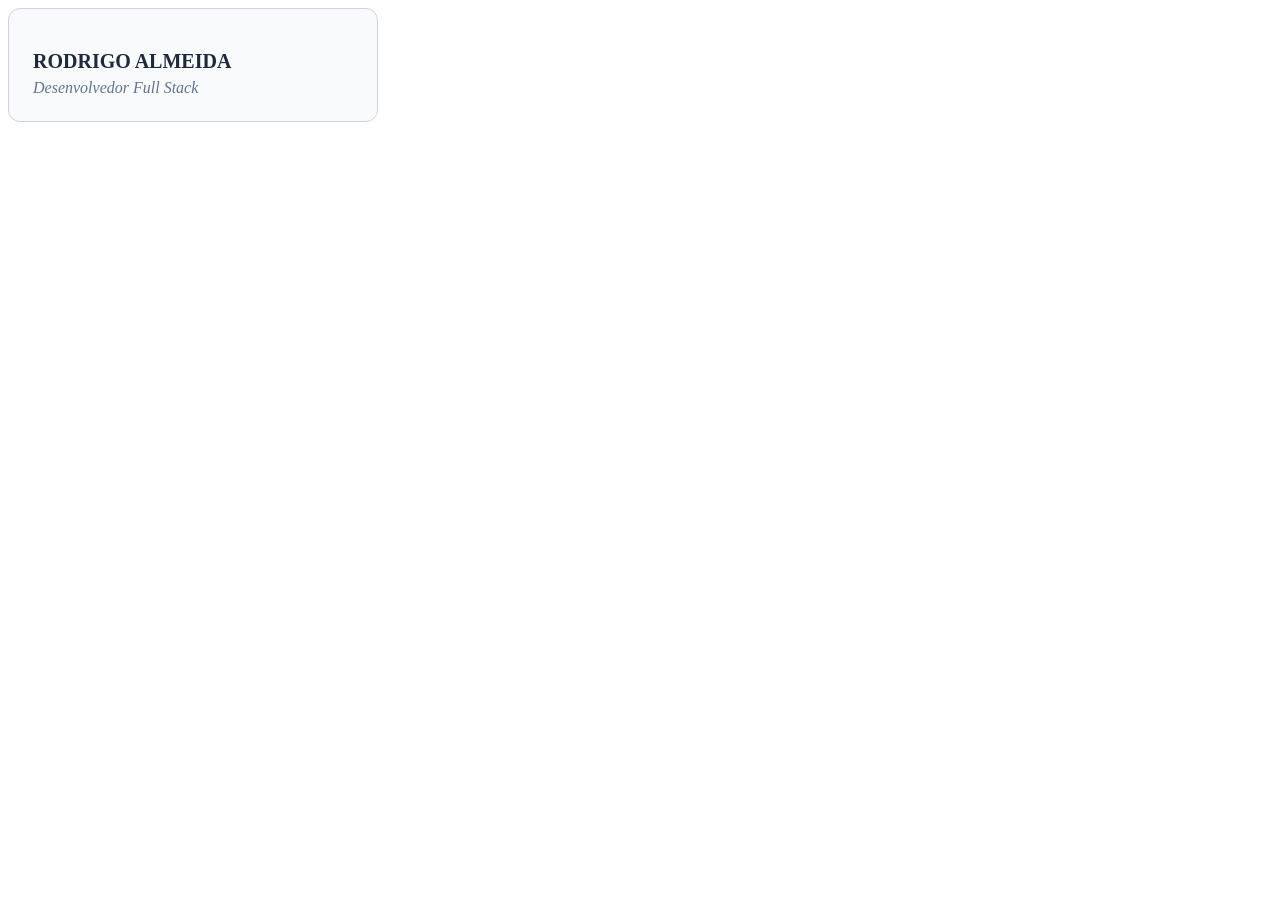
<file: Estilização Aula 1/Estilização Aula 1 Desafio 1/Index.html>
<!DOCTYPE html>
<html lang="en">

<head>
    <meta charset="UTF-8">
    <meta name="viewport" content="width=device-width, initial-scale=1.0">
    <title>Desafio 1: Estilização de Cartão de Perfil (Tag, Classe e ID)</title>
    <link rel="stylesheet" href="style.css">
</head>
<body>
    <div id="perfil-usuario">
        <h2 class="nome">Rodrigo Almeida</h2>
        <span class="cargo">Desenvolvedor Full Stack</span>
    </div>
</body>
</html>
</file>
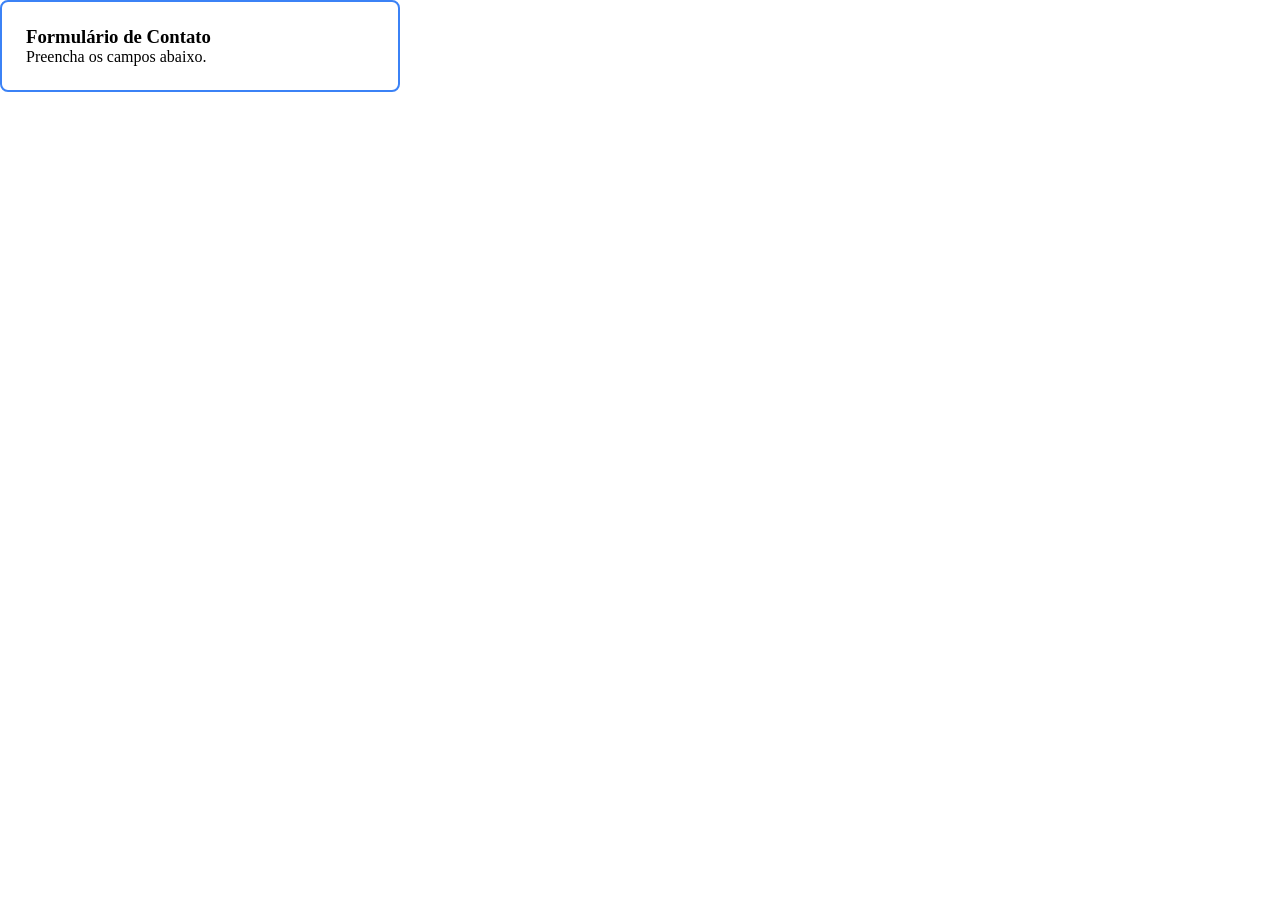
<file: Estilização Aula 1/Estilização Aula 1 Desafio 2/index.html>
<!DOCTYPE html>
<html lang="pt_BR">

<head>
    <meta charset="UTF-8">
    <meta name="viewport" content="width=device-width, initial-scale=1.0">
    <title>Desafio 2: Reset Global e Ajuste de Tamanhos (border-box)</title>
    <link rel="stylesheet" href="style.css">
</head>

<body>
    <div class="formulario-box">
        <h3>Formulário de Contato</h3>
        <p>Preencha os campos abaixo.</p>
    </div>
</body>

</html>
</file>
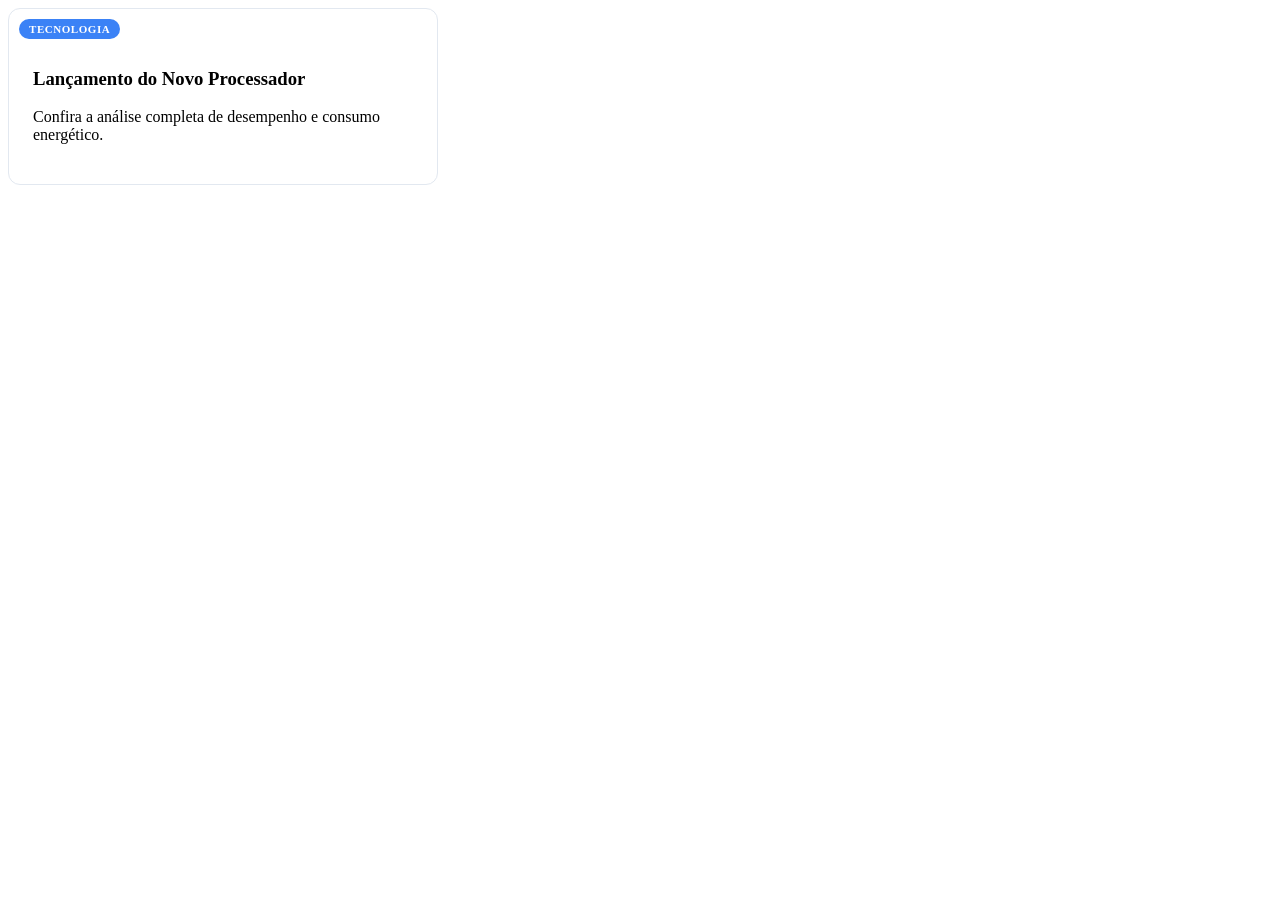
<file: Estilização Aula 1/Estilização Aula 1 Desafio 4/index.html>
<!DOCTYPE html>
<html lang="pt-BR">

<head>
    <meta charset="UTF-8">
    <meta name="viewport" content="width=device-width, initial-scale=1.0">
    <title>Desafio 4: Estilização de Card de Notícias</title>
    <link rel="stylesheet" href="style.css">
</head>

<body>
    <article class="card-noticia">
        <span class="tag-categoria">TECNOLOGIA</span>
        <h3>Lançamento do Novo Processador</h3>
        <p>Confira a análise completa de desempenho e consumo energético.</p>
    </article>
</body>
</html>
</file>
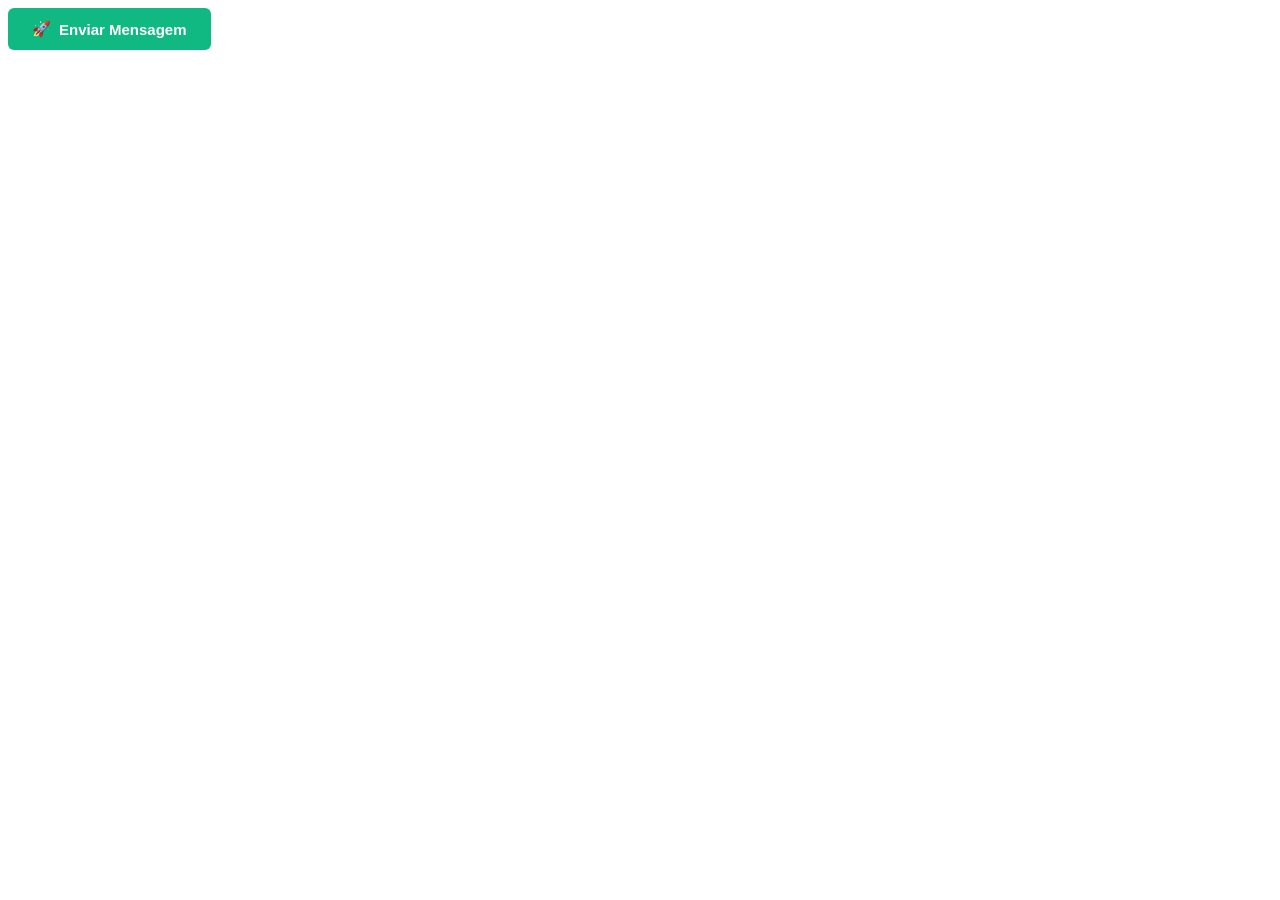
<file: Estilização Aula 1/Estilização Aula 1 Desafio 5/index.html>
<!DOCTYPE html>
<html lang="pt-BR">

<head>
    <meta charset="UTF-8">
    <meta name="viewport" content="width=device-width, initial-scale=1.0">
    <title>Desafio 5: Botão Interativo com Pseudo-classes e Pseudo-
        elemento ( :hover , :focus e ::before )</title>
    <link rel="stylesheet" href="style.css">
</head>

<body>
    <button class="btn-enviar">Enviar Mensagem</button>
</body>

</html>
</file>
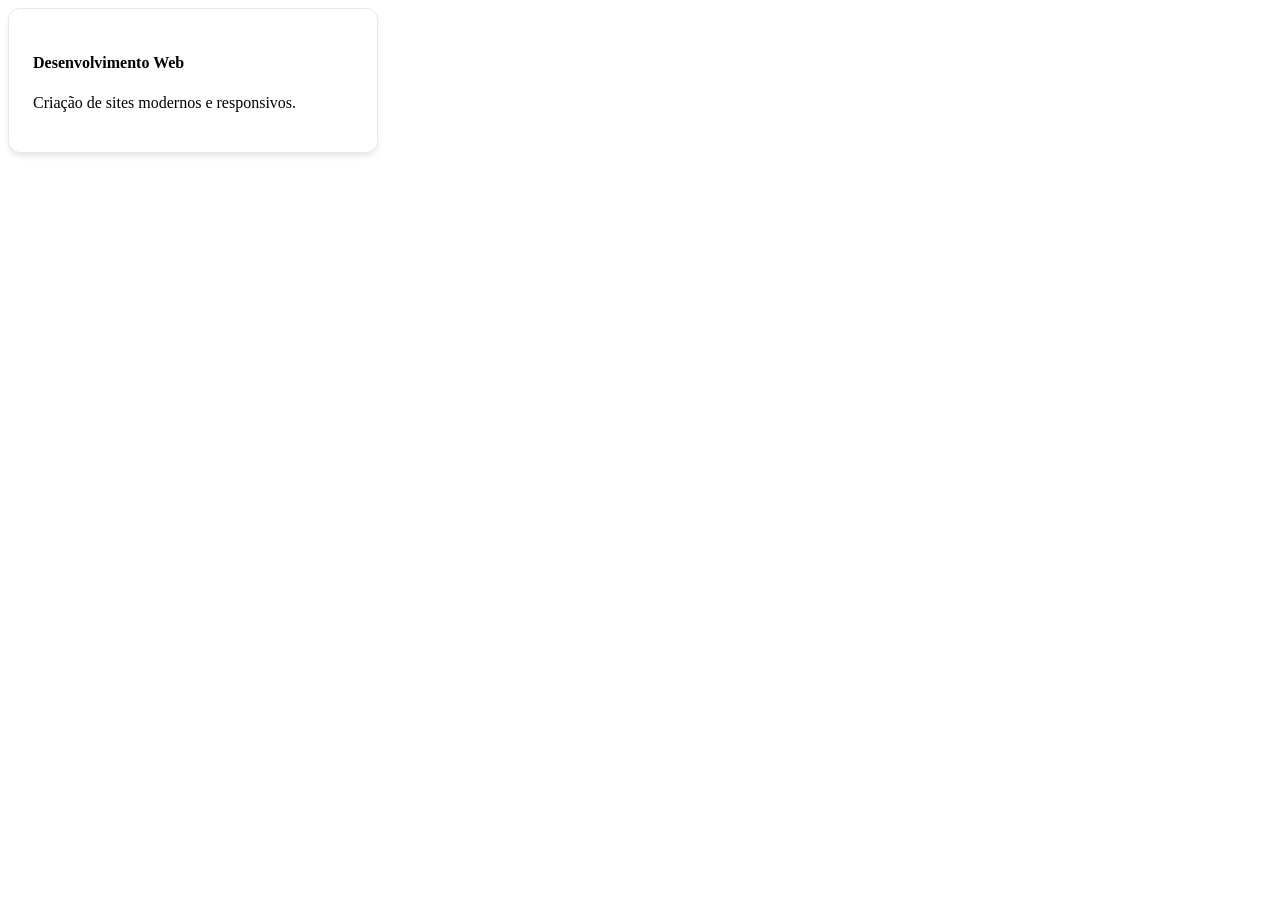
<file: Estilização Aula 1/Estilização Aula 1 Desafio 6/index.html>
<!DOCTYPE html>
<html lang="pt-BR">

<head>
    <meta charset="UTF-8">
    <meta name="viewport" content="width=device-width, initial-scale=1.0">
    <title>Desafio 6: Card de Serviço com Elevação e Sombra 3D</title>
    <link rel="stylesheet" href="style.css">
</head>

<body>
    <div class="card-servico">
        <h4>Desenvolvimento Web</h4>
        <p>Criação de sites modernos e responsivos.</p>
    </div>
</body>

</html>
</file>
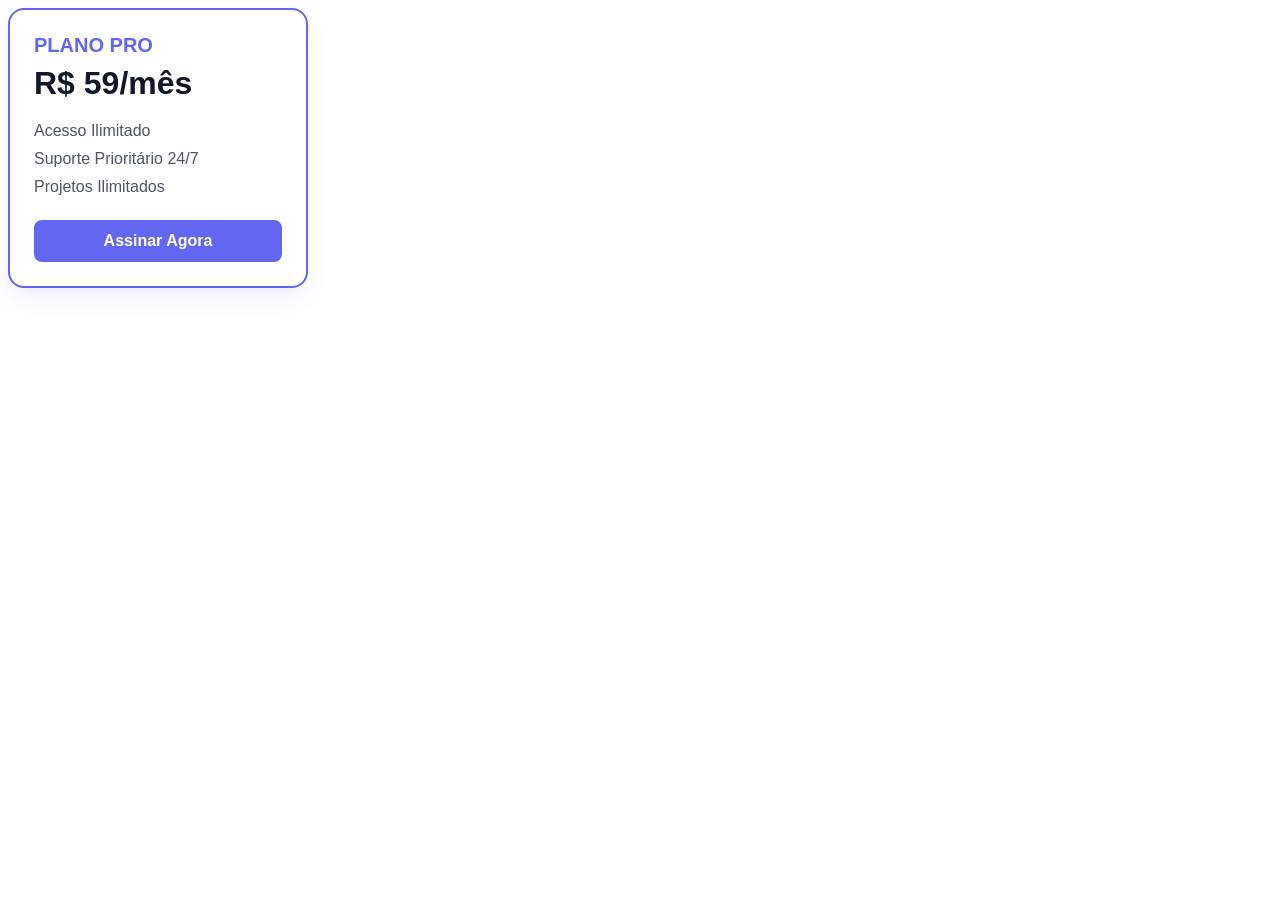
<file: Estilização Aula 1/Estilização Aula 1 Desafio 8/index.html>
<!DOCTYPE html>
<html lang="pt-BR">

<head>
    <meta charset="UTF-8">
    <meta name="viewport" content="width=device-width, initial-scale=1.0">
    <title></title>
    <link rel="stylesheet" href="style.css">
</head>

<body>
    <div class="pricing-card destaque">
        <h3 class="plano">Plano Pro</h3>
        <div class="preco">R$ 59/mês</div>
        <ul class="recursos">
            <li>Acesso Ilimitado</li>
            <li>Suporte Prioritário 24/7</li>
            <li>Projetos Ilimitados</li>
        </ul>
        <button class="btn-assinar">Assinar Agora</button>
    </div>
</body>

</html>
</file>
<file: Estilização Aula 1/Estilização Aula 1 Desafio 1/style.css>
#perfil-usuario {
     background-color: #f8fafc;
     border: 1px solid #cbd5e1;
     border-radius: 12px;
     padding: 24px;
     max-width: 320px;
 }

 .nome {
     color: #1e293b;
     font-size: 20px;
     text-transform: uppercase;
     margin-bottom: 6px;
 }

 .cargo {
     color: #64748b;
     font-style: italic;
     display: block;
 }
</file>
<file: Estilização Aula 1/Estilização Aula 1 Desafio 2/style.css>
/* 1. Reset Global com o Seletor Universal (*) */
*,
*::before,
*::after {
  box-sizing: border-box;
  margin: 0;
  padding: 0;
}

.formulario-box {
  width: 400px;
  padding: 24px;
  border: 2px solid #3b82f6;
  background-color: #ffffff;
  border-radius: 8px;
}
</file>
<file: Estilização Aula 1/Estilização Aula 1 Desafio 4/style.css>
.card-noticia {
      position: relative;
      background-color: #ffffff;
      border: 1px solid #e2e8f0;
      border-radius: 12px;
      padding: 40px 24px 24px 24px; 
      max-width: 380px;
    }

    .tag-categoria {
      position: absolute;
      top: 10px;
      left: 10px;
      background-color: #3b82f6;
      color: #ffffff;
      font-size: 11px;
      font-weight: bold;
      padding: 4px 10px;
      border-radius: 20px;
      letter-spacing: 0.05em;
    }
</file>
<file: Estilização Aula 1/Estilização Aula 1 Desafio 5/style.css>
.btn-enviar {
     background-color: #10b981;
     color: #ffffff;
     border: none;
     padding: 12px 24px;
     border-radius: 6px;
     font-size: 15px;
     font-weight: 600;
     cursor: pointer;
     display: inline-flex;  
     align-items: center;
     transition: background-color 0.2s ease, transform 0.2s ease;
 }

 .btn-enviar::before {
     content: '🚀 ';
     margin-right: 8px;
 }

 .btn-enviar:hover {
     background-color: #059669;
     transform: translateY(-2px);
 }

 .btn-enviar:focus {
     outline: 2px solid #3b82f6;
     outline-offset: 2px;
 }
</file>
<file: Estilização Aula 1/Estilização Aula 1 Desafio 6/style.css>
.card-servico {
    background-color: #ffffff;
    padding: 24px;
    border-radius: 12px;
    border: 1px solid #e2e8f0;
    max-width: 320px;
    box-shadow: 0 4px 6px -1px rgba(0, 0, 0, 0.1);
    transition: transform 0.3s ease, box-shadow 0.3s ease;
    cursor: pointer;
}

.card-servico:hover {
    transform: translateY(-8px);
    box-shadow: 0 20px 25px -5px rgba(0, 0, 0, 0.15);
}
</file>
<file: Estilização Aula 1/Estilização Aula 1 Desafio 8/style.css>
.pricing-card.destaque {
    width: 300px;
    background-color: #ffffff;
    border: 2px solid #6366f1;
    border-radius: 16px;
    padding: 24px;
    box-sizing: border-box;
    font-family: -apple-system, BlinkMacSystemFont, "Segoe UI", Roboto, sans-serif;
    box-shadow: 0 10px 25px -5px rgba(99, 102, 241, 0.15);
    display: flex;
    flex-direction: column;
}

.pricing-card.destaque .plano {
    color: #6366f1;
    text-transform: uppercase;
    margin: 0 0 8px 0;
    font-size: 1.25rem;
}

.pricing-card.destaque .preco {
    font-size: 32px;
    font-weight: bold;
    color: #111827;
    margin-bottom: 20px;
}


.pricing-card.destaque .recursos {
    list-style: none;
    padding: 0;
    margin: 0 0 24px 0;
    display: flex;
    flex-direction: column;
    gap: 10px;
    color: #4b5563;
}

.pricing-card.destaque .recursos li::before {
    color: #6366f1;
    font-weight: bold;
}

.pricing-card.destaque .btn-assinar {
    width: 100%;
    background-color: #6366f1;
    color: #ffffff;
    border: none;
    padding: 12px;
    border-radius: 8px;
    font-size: 1rem;
    font-weight: 600;
    cursor: pointer;
    transition: background-color 0.2s ease;
}

.pricing-card.destaque .btn-assinar:hover {
    background-color: #4f46e5;
}
</file>
